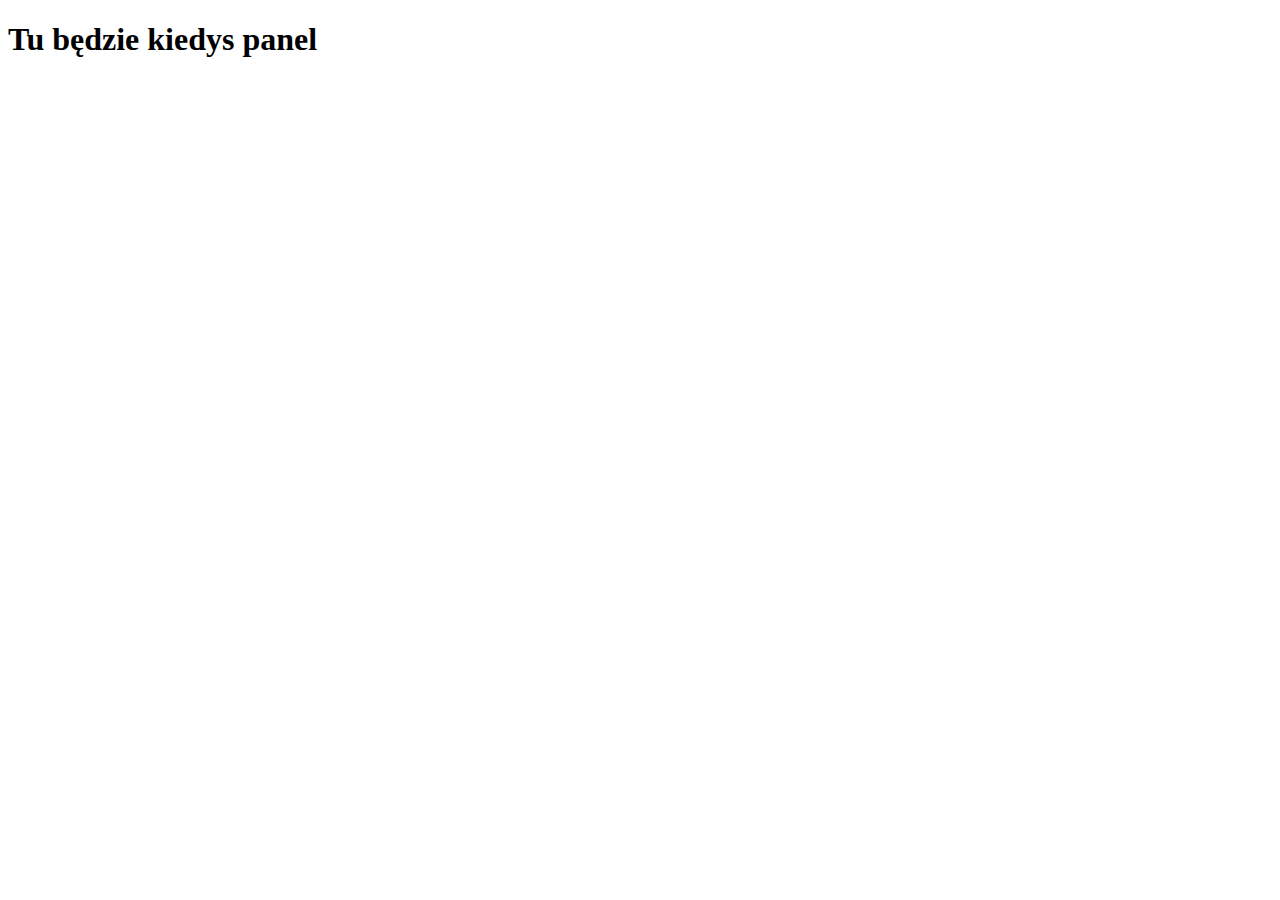
<file: panel.html>
<!DOCTYPE html>
<html lang="en">

<head>
    <meta charset="UTF-8">
    <meta http-equiv="X-UA-Compatible" content="IE=edge">
    <meta name="viewport" content="width=device-width, initial-scale=1.0">
    <title>Admin Panel</title>
</head>

<body>
    <h1>Tu będzie kiedys panel</h1>
    <audio id="my_audio" src="./audio/audio.mp3" autoplay="autoplay" loop="loop"></audio>
    <script src="js/panel.js"></script>
</body>

</html>
</file>
